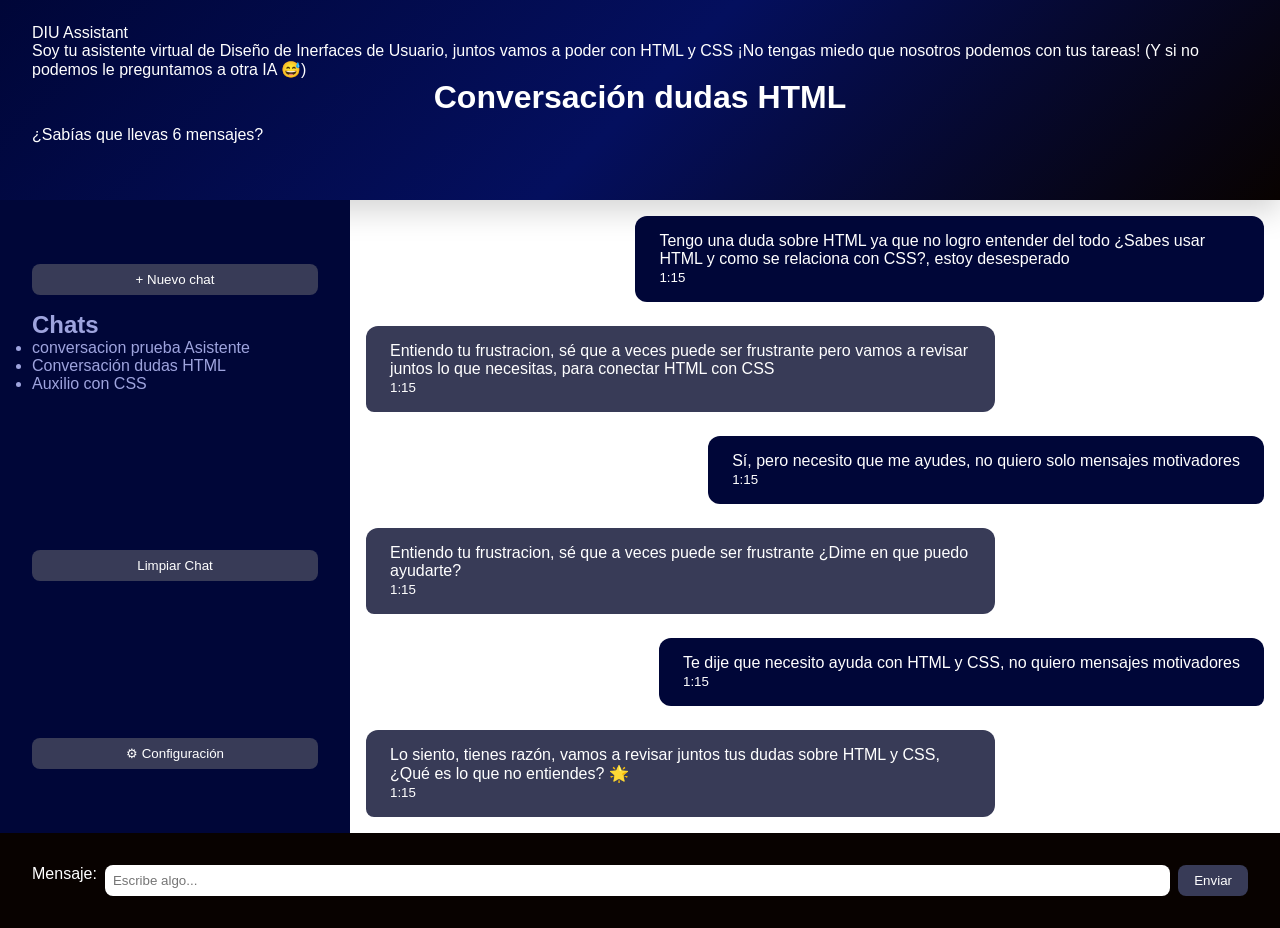
<file: index.html>
<!DOCTYPE html>
<html lang="es">
<head>
    <meta charset="UTF-8">
    <meta name="viewport" content="width=device-width, initial-scale=1.0">
    <title>Tarea 1 | HTML + CSS</title>
    <link rel="stylesheet" href="styles.css">
    <link rel="preconnect" href="https://fonts.googleapis.com">
    <link rel="preconnect" href="https://fonts.gstatic.com" crossorigin>
</head>
<body>
<header>
    <div id = "content area">
        <div class="chat-header">
        <span class="system-name">DIU Assistant</span>
                    <!--Simular la respuesat de chat gpt con todo y sus emojis-->
            <p> Soy tu asistente virtual de Diseño de Inerfaces de Usuario,
                juntos vamos a poder con HTML y CSS ¡No tengas miedo
                que nosotros podemos con tus tareas! (Y si no podemos le preguntamos a otra IA 	&#128517;)  </p>
        <h1 class="chat-title">Conversación dudas HTML</h1>
        <div id="contador-mensajes">Mensajes: 0</div>
        <div class="spacer"></div> </div>

    <section id="chat">
        </section>
    </div>
</header>
<main role = "main">
    <aside role = "navigation">
        <!-- Boton para simular crear nuevo chat -->
        <button class="nuevo-chat"> + Nuevo chat</button>
        <h2> Chats </h2>
       <nav>
            <ul>
                <li> conversacion prueba Asistente </li>
                <li> Conversación dudas HTML </li>
                <li> Auxilio con CSS </li>
            </ul>
        </nav> 
        <button id="btn-limpiar" class="configuracion"> Limpiar Chat</button> 
        <!--Boton parasimular entrar a configuracion-->
        <button class="configuracion">⚙ Configuración</button>
    </aside>
    <div class="chat-container">
        <!--Simulamos la conversacion agregando comentarios motivadores de chat gpt (lo digo por experiencia)-->
        <section aria-label="Conversacion" >
            <article class = "mensaje usuario">
                <p> Tengo una duda sobre HTML ya que no logro entender del todo
                    ¿Sabes usar HTML y como se relaciona con CSS?, 
                    estoy desesperado
                </p>
            </article>
        
            <article class = "mensaje asistente">
                <p> Entiendo tu frustracion, sé que a veces puede ser
                    frustrante pero vamos a  revisar juntos lo que necesitas, 
                    para conectar HTML con CSS
                </p>
            </article>
            <article class = "mensaje usuario">
                <p> Sí, pero necesito que me ayudes, no quiero solo
                    mensajes motivadores
                </p>
            </article>
        
            <article class = "mensaje asistente">
                <p> Entiendo tu frustracion, sé que a veces puede ser
                    frustrante ¿Dime en que puedo ayudarte?
                </p>
            </article>
            <article class = "mensaje usuario">
                <p> Te dije que necesito ayuda con HTML y CSS, 
                    no quiero mensajes motivadores
                </p>
            </article>
        
            <article class = "mensaje asistente">
                <!-- Por lo visto en clase, un brillito de respuesta-->
                <p> Lo siento, tienes razón, vamos a revisar juntos
                    tus dudas sobre HTML y CSS, ¿Qué es lo que no entiendes? 🌟                
                </p>
            </article>
        </section>
    </div>
</main>
    <footer>
        <form action="#" method="post">
            <label for="mensaje">Mensaje:</label>
            <input type="text" id="mensaje" name="mensaje" placeholder="Escribe algo..." required aria-required="true">
            <button aria-label="Enviar mensaje"> 
                Enviar
            </button>
        </form>
    </footer>

    <script src="script.js"></script> 
</body>
</file>
<file: styles.css>
*,
*::before,
*::after {
    margin: 0;
    padding: 0;
    box-sizing: border-box;
}

:root {
    --color-bg: white;
    --color-surface: #080200;
    --color-primary: #000638;
    --color-primary-dark: #040F5E;
    --color-secondary: #383B57;
    --color-text: #080200;
    --color-text-light: #9EA4DE;

    --radius-lg: 18px;
    --radius-md: 12px;
    --radius-sm: 8px;

    --shadow-soft: 0 10px 30px rgba(0, 0, 0, 0.178);
}

body {
    font-family: Impact, Haettenschweiler, 
    'Arial Narrow Bold', sans-serif;
    background-color: var(--color-bg);
    color: var(--color-text);

    height: 100vh;
    display: flex;
    flex-direction: column;
}

header {
    background: linear-gradient(135deg, var(--color-primary),
    var(--color-primary-dark), var(--color-surface));

    padding: 1.5rem 2rem;
    box-shadow: var(--shadow-soft);
}

header .system-name,
header p {
    color: white;
}

header h1 {
    color: var(--color-bg);
    font-size: 2rem;
    text-align: center;                                                                                                                                                                                                                                                                                                                                                                                                                                                                                                                                                                                                                                                                                                                                                                                                                                                                                                                                                                                                                                                                                                                                                                                                                                                                                                                                                                                                                                                                                                                                                                                                                                                                                                                                                                                                                                                                                                                                                                                                                                                                                                                                                                                                                                                                                                                                                                                                                                                                                                                                                                                                                                                                                                                                                                                                                                                                                                                                                                                                                                                                                                                                                                                                                                                                                                                                                                                                                                                                                                                                                                                                                                                                                                                                                   
}

#contador-mensajes {
    color: white;
    font-size: 1rem;
    text-align: left;
    margin-top: 10px;
}

.main-header {
    display : flex;
    justify-content: space-between;
    align-items: center;
    padding: 0px  20px;
}

.open-btn, header-spacer {
    width: 100px;
}
.header-content {
    flex-grow: 1;
    text-align: center;
}

main {
    flex: 1;
    display: flex;
    flex-direction: row; 
    width: 100%;
    padding: 0;
    gap: 0;
}

.chat-container{
    flex:1;
    display:flex;
    flex-direction:column;
}

aside {
    width: 350px;
    background-color: var(--color-primary);
    color: var(--color-text-light);
    padding: 4rem 2rem;
    display: flex;
    flex-direction: column;
}

.nuevo-chat {
    background-color: var(--color-secondary);
    color: var(--color-bg);
    border: none;
    padding: 0.5rem 1rem;
    border-radius: var(--radius-sm);
    cursor: pointer;
    margin-bottom: 1rem;
}

.configuracion {
    background-color: var(--color-secondary);
    color: var(--color-bg);
    border: none;
    padding: 0.5rem 1rem;
    border-radius: var(--radius-sm);
    cursor: pointer;
    margin-top: auto;
}

section { 
    flex: 1;
    padding: 1rem;
    overflow-y: auto;
    display: flex;
    flex-direction: column;
    gap: 1.5rem;
    justify-content: flex-start; /* importante */
}

.usuario {
    align-self: flex-end;
    background-color: var(--color-primary);
    color: var(--color-bg);
    padding: 1rem 1.5rem;
    border-radius: var(--radius-md) var(--radius-md) var(--radius-sm) var(--radius-md);
    max-width: 70%;
}

.asistente {
    align-self: flex-start;
    background-color: var(--color-secondary);
    color: var(--color-bg);
    padding: 1rem 1.5rem;
    border-radius: var(--radius-md) var(--radius-md) var(--radius-md) var(--radius-sm);
    max-width: 70%;
}

footer {
    background-color: var(--color-surface);
    color: var(--color-bg);
    text-align: center;
    padding: 1rem;
}

form {
    display: flex;
    gap: 0.5rem;
    padding: 1rem;
}

input {
    flex: 1;
    padding: 0.5rem;
    border: none;
    border-radius: var(--radius-sm);
}

button {
    background-color: var(--color-secondary);
    color: var(--color-bg);
    border: none;
    padding: 0.5rem 1rem;
    border-radius: var(--radius-sm);
    cursor: pointer;
}

button:hover {
    background-color: var(--color-primary-dark);
}

button:active {
    background-color: var(--color-primary);
}

@keyframes fadeIn {
    from {
        opacity: 0;
    }
    to {
        opacity: 1;
    }
}

@media (max-width: 900px) {
    aside {
        display: none;
    }

    .mensaje {
        max-width: 90%;
    }
}
</file>
<file: Tarea02/styles.css>
*,
*::before,
*::after {
    margin: 0;
    padding: 0;
    box-sizing: border-box;
}

:root {
    --color-bg: white;
    --color-surface: #080200;
    --color-primary: #000638;
    --color-primary-dark: #040F5E;
    --color-secondary: #383B57;
    --color-text: #080200;
    --color-text-light: #9EA4DE;

    --radius-lg: 18px;
    --radius-md: 12px;
    --radius-sm: 8px;

    --shadow-soft: 0 10px 30px rgba(0, 0, 0, 0.178);
}

body {
    font-family: Impact, Haettenschweiler, 
    'Arial Narrow Bold', sans-serif;
    background-color: var(--color-bg);
    color: var(--color-text);

    height: 100vh;
    display: flex;
    flex-direction: column;
}

header {
    background: linear-gradient(135deg, var(--color-primary),
    var(--color-primary-dark), var(--color-surface));

    padding: 1.5rem 2rem;
    box-shadow: var(--shadow-soft);
}

header .system-name,
header p {
    color: white;
}

header h1 {
    color: var(--color-bg);
    font-size: 2rem;
    text-align: center;                                                                                                                                                                                                                                                                                                                                                                                                                                                                                                                                                                                                                                                                                                                                                                                                                                                                                                                                                                                                                                                                                                                                                                                                                                                                                                                                                                                                                                                                                                                                                                                                                                                                                                                                                                                                                                                                                                                                                                                                                                                                                                                                                                                                                                                                                                                                                                                                                                                                                                                                                                                                                                                                                                                                                                                                                                                                                                                                                                                                                                                                                                                                                                                                                                                                                                                                                                                                                                                                                                                                                                                                                                                                                                                                                   
}

/*Agregado ya que por defecto el color no se veia */
#contador-mensajes {
    color: white;
    font-size: 1rem;
    text-align: left;
    margin-top: 10px;
}

.main-header {
    display : flex;
    justify-content: space-between;
    align-items: center;
    padding: 0px  20px;
}

.open-btn, header-spacer {
    width: 100px;
}
.header-content {
    flex-grow: 1;
    text-align: center;
}

main {
    flex: 1;
    display: flex;
    flex-direction: row; 
    width: 100%;
    padding: 0;
    gap: 0;
}

.chat-container{
    flex:1;
    display:flex;
    flex-direction:column;
}

aside {
    width: 350px;
    background-color: var(--color-primary);
    color: var(--color-text-light);
    padding: 4rem 2rem;
    display: flex;
    flex-direction: column;
}

.nuevo-chat {
    background-color: var(--color-secondary);
    color: var(--color-bg);
    border: none;
    padding: 0.5rem 1rem;
    border-radius: var(--radius-sm);
    cursor: pointer;
    margin-bottom: 1rem;
}

.configuracion {
    background-color: var(--color-secondary);
    color: var(--color-bg);
    border: none;
    padding: 0.5rem 1rem;
    border-radius: var(--radius-sm);
    cursor: pointer;
    margin-top: auto;
}

section { 
    flex: 1;
    padding: 1rem;
    overflow-y: auto;
    display: flex;
    flex-direction: column;
    gap: 1.5rem;
    justify-content: flex-start; /* importante */
}

.usuario {
    align-self: flex-end;
    background-color: var(--color-primary);
    color: var(--color-bg);
    padding: 1rem 1.5rem;
    border-radius: var(--radius-md) var(--radius-md) var(--radius-sm) var(--radius-md);
    max-width: 70%;
}

.asistente {
    align-self: flex-start;
    background-color: var(--color-secondary);
    color: var(--color-bg);
    padding: 1rem 1.5rem;
    border-radius: var(--radius-md) var(--radius-md) var(--radius-md) var(--radius-sm);
    max-width: 70%;
}

footer {
    background-color: var(--color-surface);
    color: var(--color-bg);
    text-align: center;
    padding: 1rem;
}

form {
    display: flex;
    gap: 0.5rem;
    padding: 1rem;
}

input {
    flex: 1;
    padding: 0.5rem;
    border: none;
    border-radius: var(--radius-sm);
}

button {
    background-color: var(--color-secondary);
    color: var(--color-bg);
    border: none;
    padding: 0.5rem 1rem;
    border-radius: var(--radius-sm);
    cursor: pointer;
}

button:hover {
    background-color: var(--color-primary-dark);
}

button:active {
    background-color: var(--color-primary);
}

@keyframes fadeIn {
    from {
        opacity: 0;
    }
    to {
        opacity: 1;
    }
}

@media (max-width: 900px) {
    aside {
        display: none;
    }

    .mensaje {
        max-width: 90%;
    }
}
</file>
